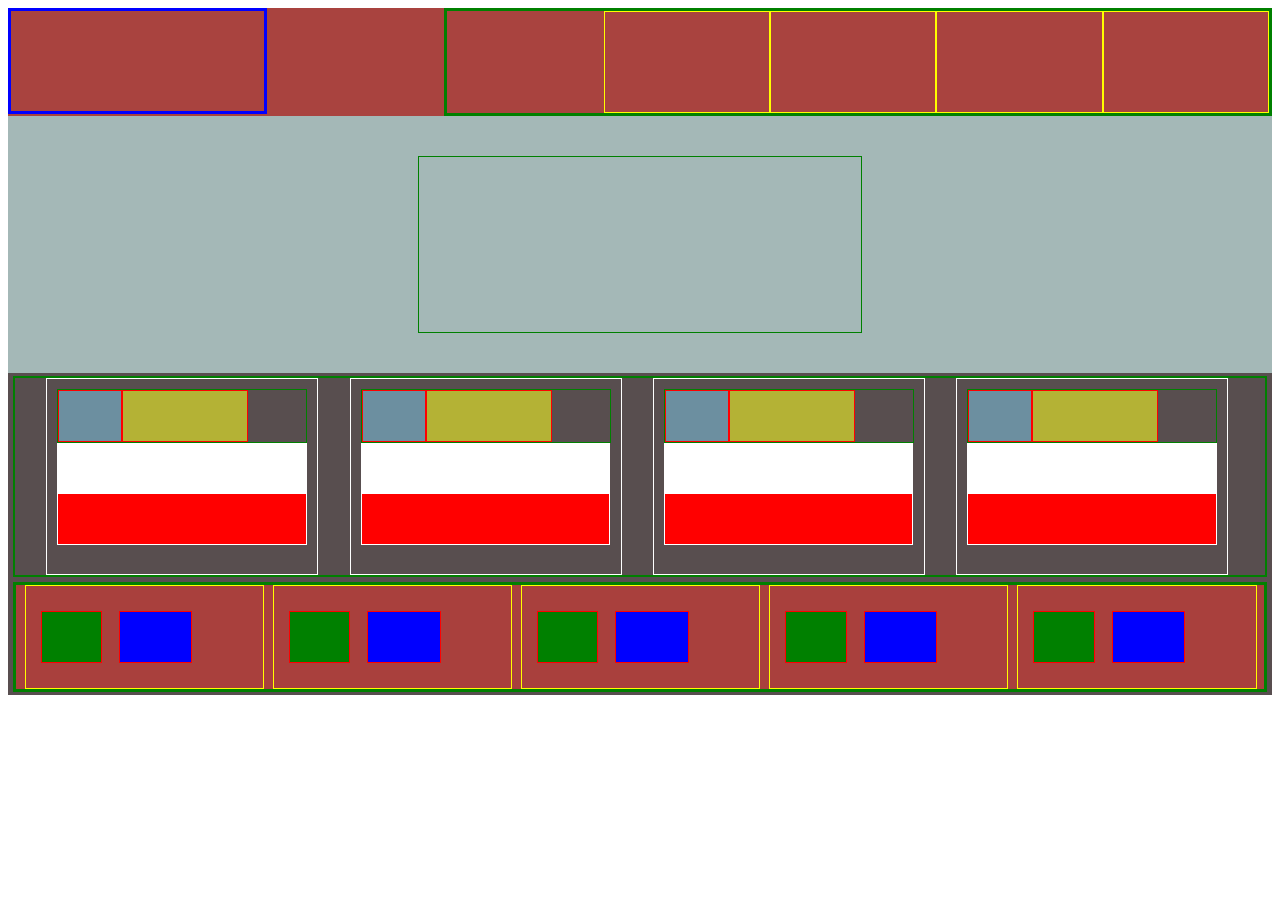
<file: index.html>
<!DOCTYPE html>
<html lang="eng">
<head>
    <meta charset="utf-8">
	<title>home</title>
	<style>
	
.header{
	background-color: #A9433F;
    overflow: hidden;
}
.logo{
	border: 3px solid blue;
	min-height: 100px;
	width:20%;
	float: left;
}
.menu{
	border: 3px solid green;
	width: 65%;
	min-height: 100px;
	float: right;

}
.sec1{
	border: 1px solid yellow;
	width: 20%;
	min-height: 100px;
	float: right;
}
.banner{
	background-color: #A4B8B7;
	overflow: hidden;
}
.banner_content{
	border: 1px solid green;
	width: 35%;
	min-height: 175px;
    margin: 40px auto;
}
.services{
	min-height: 300px;
	background-color: #584E4F;
	overflow: hidden;
	padding:3px 5px;
}
.service{
	border: 2px solid green;
	margin-bottom: 5px;
	overflow: hidden;


}
.service1{
	width: 20%;
	float: left;
	min-height: 175px;
	border: 1px solid white;
    padding:10px;
    margin-left: 2.5%; 
}
.icon{
	border: 1px solid green;
    overflow: hidden; 
}
.part1{
	width: 25%;
	border: 1px solid red;
	min-height: 50px;
	float: left;
	background-color: #6C8FA0;
}
.part2{
	width: 50%;
	border: 1px solid red;
	min-height: 50px;
	float: left;
	background-color: #B4B235;
}
.content{
	border: 1px solid white;
    min-height: 100px;
    width: 99%; 
}
.con1{
	background-color: white;
	min-height: 50px;
}
.con2{
	background-color: red;
	min-height: 50px;
}

.contact{
	border: 3px solid green;
	min-height: 100px;
    overflow: hidden;
    background-color: #A9403D;
}
.figure1{
	border: 1px solid yellow;
	width: 19%;
	min-height: 100px;
	float: left;
	margin-left: 9px;
}.mark1{
	width: 25%;
	border: 1px solid red;
	min-height: 50px;
	float: left;
	margin: 25px 15px;
	background-color: green;
}
.mark2{
	width: 30%;
	border: 1px solid red;
	min-height: 50px;
	float: left;
	margin: 25px 2px;
	background-color: blue;
}
	
	</style>

</head>
<body>
    <div class="header">
    	<div class="logo">
    		
    	 </div>
    	  <div class="menu">
    		<div class="sec1"></div>
    		<div class="sec1"></div>
    		<div class="sec1"></div>
    		<div class="sec1"></div>
    	 </div>
    </div>
    <div>
    	<div class="banner">
    		<div class="banner_content">
    			
    		</div>
    	</div>
    </div>
    <div class="services">
       <div class="service">
       	 <div class="service1">
       	 	<div class="icon">
       	 	<div class="part1"></div>
       	 	<div class="part2"></div>
       	 	</div>
       	 	<div class="content">
       	 	<div class="con1"></div>
       	 	<div class="con2"></div>
       	 	</div>
       	 </div>       	 
    <div class="service1">
       	 	<div class="icon">
       	 	<div class="part1"></div>
       	 	<div class="part2"></div>
       	 	</div>
       	 	<div class="content">
       	 	<div class="con1"></div>
       	 	<div class="con2"></div>
       	 	</div>
       	 </div>
  <div class="service1">
       	 	<div class="icon">
       	 	<div class="part1"></div>
       	 	<div class="part2"></div>
       	 	</div>
       	 	<div class="content">
       	 	<div class="con1"></div>
       	 	<div class="con2"></div>
       	 	</div>
       	 </div>
   <div class="service1">
       	 	<div class="icon">
       	 	<div class="part1"></div>
       	 	<div class="part2"></div>
       	 	</div>
       	 	<div class="content">
       	 	<div class="con1"></div>
       	 	<div class="con2"></div>
       	 	</div>
       	 </div>
        </div>
       <div class="contact">
       	  <div class="figure1">
       	    	<div class="mark1"></div>
       	    	<div class="mark2"></div>
       	    </div>
         <div class="figure1">
            <div class="mark1"></div>
       	    <div class="mark2"></div>
 
            </div>
         <div class="figure1">
            	<div class="mark1"></div>
       	    	<div class="mark2"></div>
            </div>
            <div class="figure1">
            	<div class="mark1"></div>
       	    	<div class="mark2"></div>
            </div>
            <div class="figure1">
            	<div class="mark1"></div>
       	    	<div class="mark2"></div>
            </div>
       </div>
    </div>

</body>
</html>
</file>
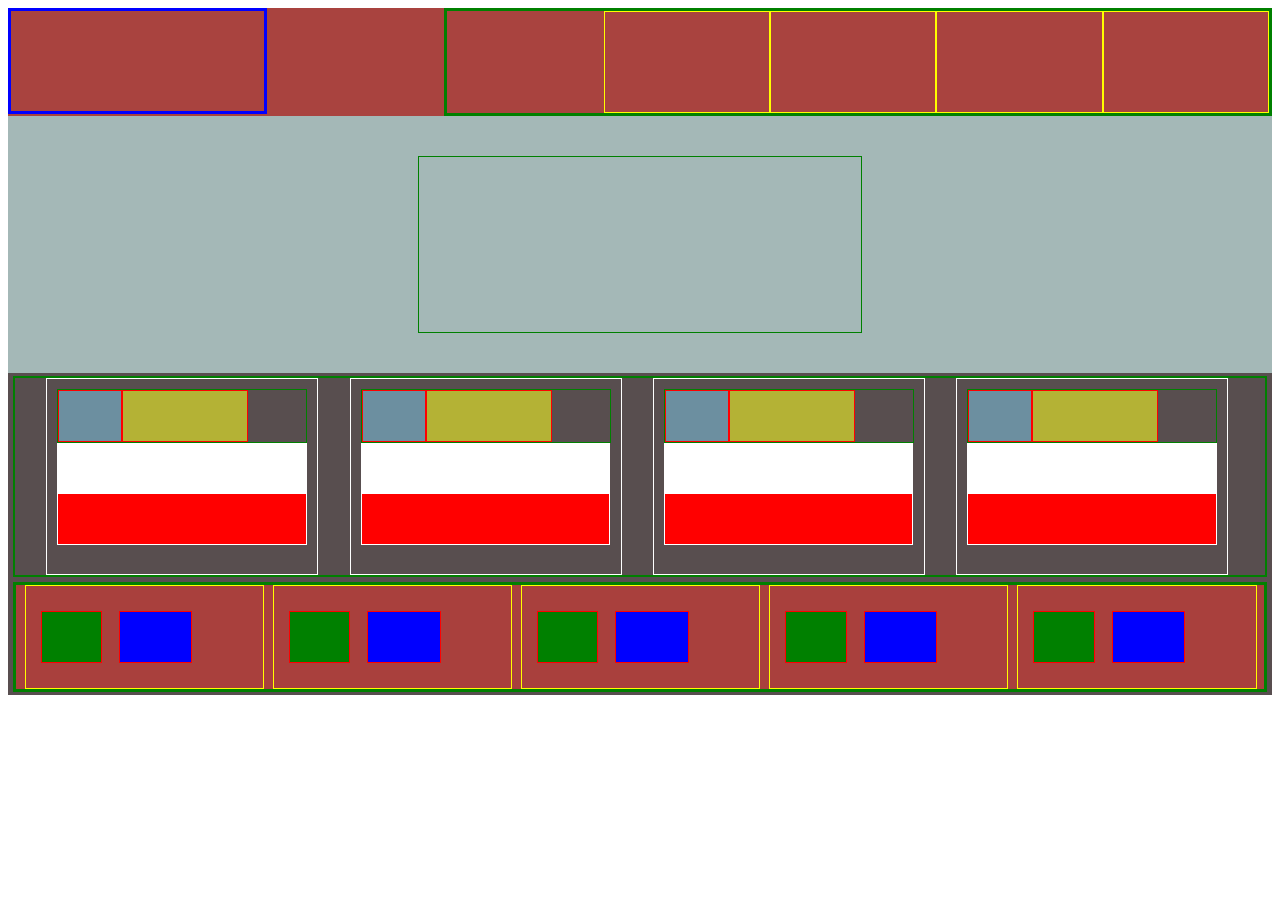
<file: first/index.html>
<!DOCTYPE html>
<html lang="eng">
<head>
    <meta charset="utf-8">
	<title>home</title>
	<link rel="stylesheet" type="text/css" href="css/style.css">

</head>
<body>
    <div class="header">
    	<div class="logo">
    		
    	 </div>
    	  <div class="menu">
    		<div class="sec1"></div>
    		<div class="sec1"></div>
    		<div class="sec1"></div>
    		<div class="sec1"></div>
    	 </div>
    </div>
    <div>
    	<div class="banner">
    		<div class="banner_content">
    			
    		</div>
    	</div>
    </div>
    <div class="services">
       <div class="service">
       	 <div class="service1">
       	 	<div class="icon">
       	 	<div class="part1"></div>
       	 	<div class="part2"></div>
       	 	</div>
       	 	<div class="content">
       	 	<div class="con1"></div>
       	 	<div class="con2"></div>
       	 	</div>
       	 </div>       	 
    <div class="service1">
       	 	<div class="icon">
       	 	<div class="part1"></div>
       	 	<div class="part2"></div>
       	 	</div>
       	 	<div class="content">
       	 	<div class="con1"></div>
       	 	<div class="con2"></div>
       	 	</div>
       	 </div>
  <div class="service1">
       	 	<div class="icon">
       	 	<div class="part1"></div>
       	 	<div class="part2"></div>
       	 	</div>
       	 	<div class="content">
       	 	<div class="con1"></div>
       	 	<div class="con2"></div>
       	 	</div>
       	 </div>
   <div class="service1">
       	 	<div class="icon">
       	 	<div class="part1"></div>
       	 	<div class="part2"></div>
       	 	</div>
       	 	<div class="content">
       	 	<div class="con1"></div>
       	 	<div class="con2"></div>
       	 	</div>
       	 </div>
        </div>
       <div class="contact">
       	  <div class="figure1">
       	    	<div class="mark1"></div>
       	    	<div class="mark2"></div>
       	    </div>
         <div class="figure1">
            <div class="mark1"></div>
       	    <div class="mark2"></div>
 
            </div>
         <div class="figure1">
            	<div class="mark1"></div>
       	    	<div class="mark2"></div>
            </div>
            <div class="figure1">
            	<div class="mark1"></div>
       	    	<div class="mark2"></div>
            </div>
            <div class="figure1">
            	<div class="mark1"></div>
       	    	<div class="mark2"></div>
            </div>
       </div>
    </div>

</body>
</html>
</file>
<file: first/css/style.css>
.header{
	background-color: #A9433F;
    overflow: hidden;
}
.logo{
	border: 3px solid blue;
	min-height: 100px;
	width:20%;
	float: left;
}
.menu{
	border: 3px solid green;
	width: 65%;
	min-height: 100px;
	float: right;

}
.sec1{
	border: 1px solid yellow;
	width: 20%;
	min-height: 100px;
	float: right;
}
.banner{
	background-color: #A4B8B7;
	overflow: hidden;
}
.banner_content{
	border: 1px solid green;
	width: 35%;
	min-height: 175px;
    margin: 40px auto;
}
.services{
	min-height: 300px;
	background-color: #584E4F;
	overflow: hidden;
	padding:3px 5px;
}
.service{
	border: 2px solid green;
	margin-bottom: 5px;
	overflow: hidden;


}
.service1{
	width: 20%;
	float: left;
	min-height: 175px;
	border: 1px solid white;
    padding:10px;
    margin-left: 2.5%; 
}
.icon{
	border: 1px solid green;
    overflow: hidden; 
}
.part1{
	width: 25%;
	border: 1px solid red;
	min-height: 50px;
	float: left;
	background-color: #6C8FA0;
}
.part2{
	width: 50%;
	border: 1px solid red;
	min-height: 50px;
	float: left;
	background-color: #B4B235;
}
.content{
	border: 1px solid white;
    min-height: 100px;
    width: 99%; 
}
.con1{
	background-color: white;
	min-height: 50px;
}
.con2{
	background-color: red;
	min-height: 50px;
}

.contact{
	border: 3px solid green;
	min-height: 100px;
    overflow: hidden;
    background-color: #A9403D;
}
.figure1{
	border: 1px solid yellow;
	width: 19%;
	min-height: 100px;
	float: left;
	margin-left: 9px;
}.mark1{
	width: 25%;
	border: 1px solid red;
	min-height: 50px;
	float: left;
	margin: 25px 15px;
	background-color: green;
}
.mark2{
	width: 30%;
	border: 1px solid red;
	min-height: 50px;
	float: left;
	margin: 25px 2px;
	background-color: blue;
}
</file>
